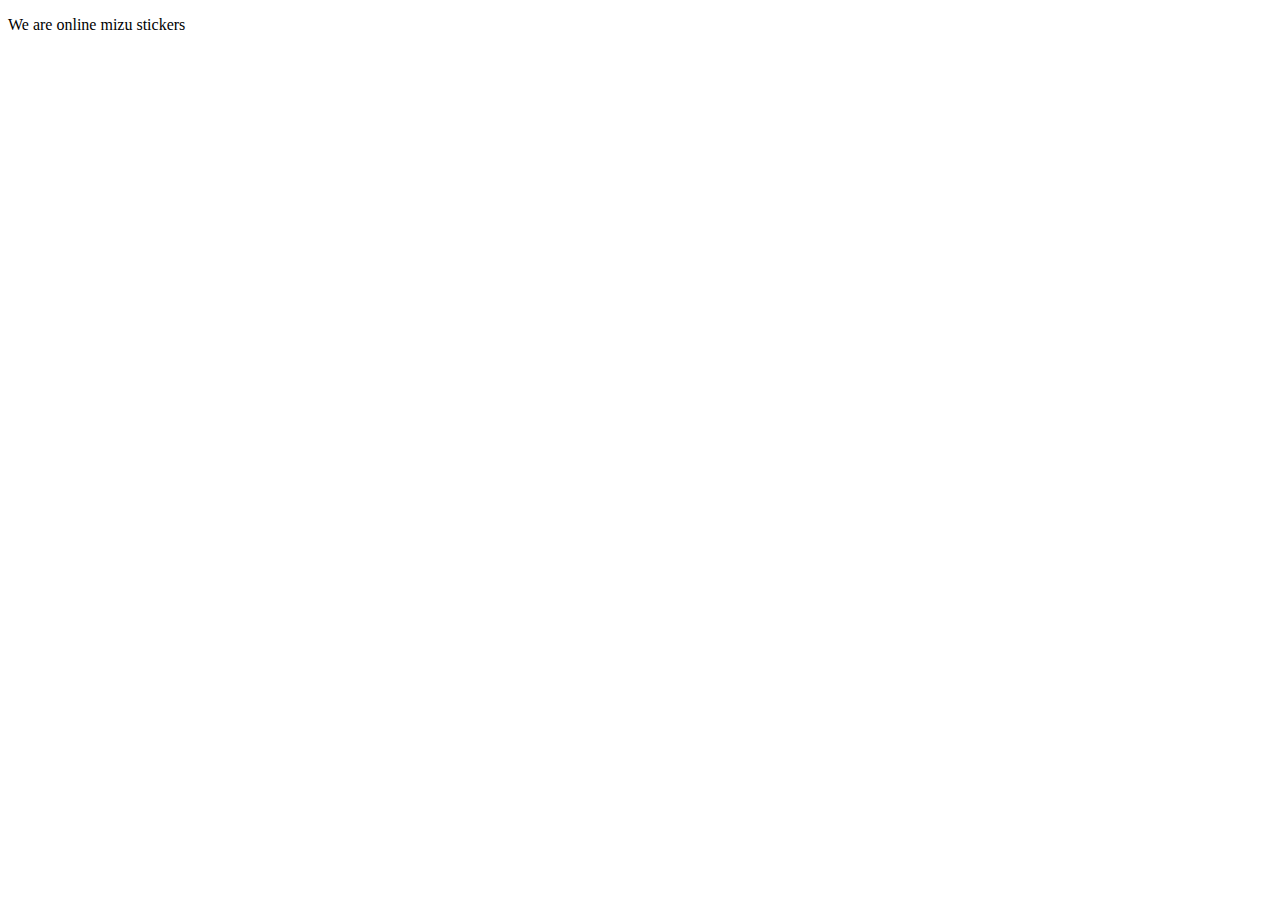
<file: about us.html>
<!DOCTYPE html>
<html lang="en">
    <head>
        <meta charset="UTF-8">
        <meta name="viewport" content="width=device-width, initial-scale=1.0">
        <link rel="stylesheet" href="about us.html" />
        <title>About us</title>
    </head>
    <body>
        <p>
            We are online mizu stickers
        </p>

    </body>
</html>
</file>
